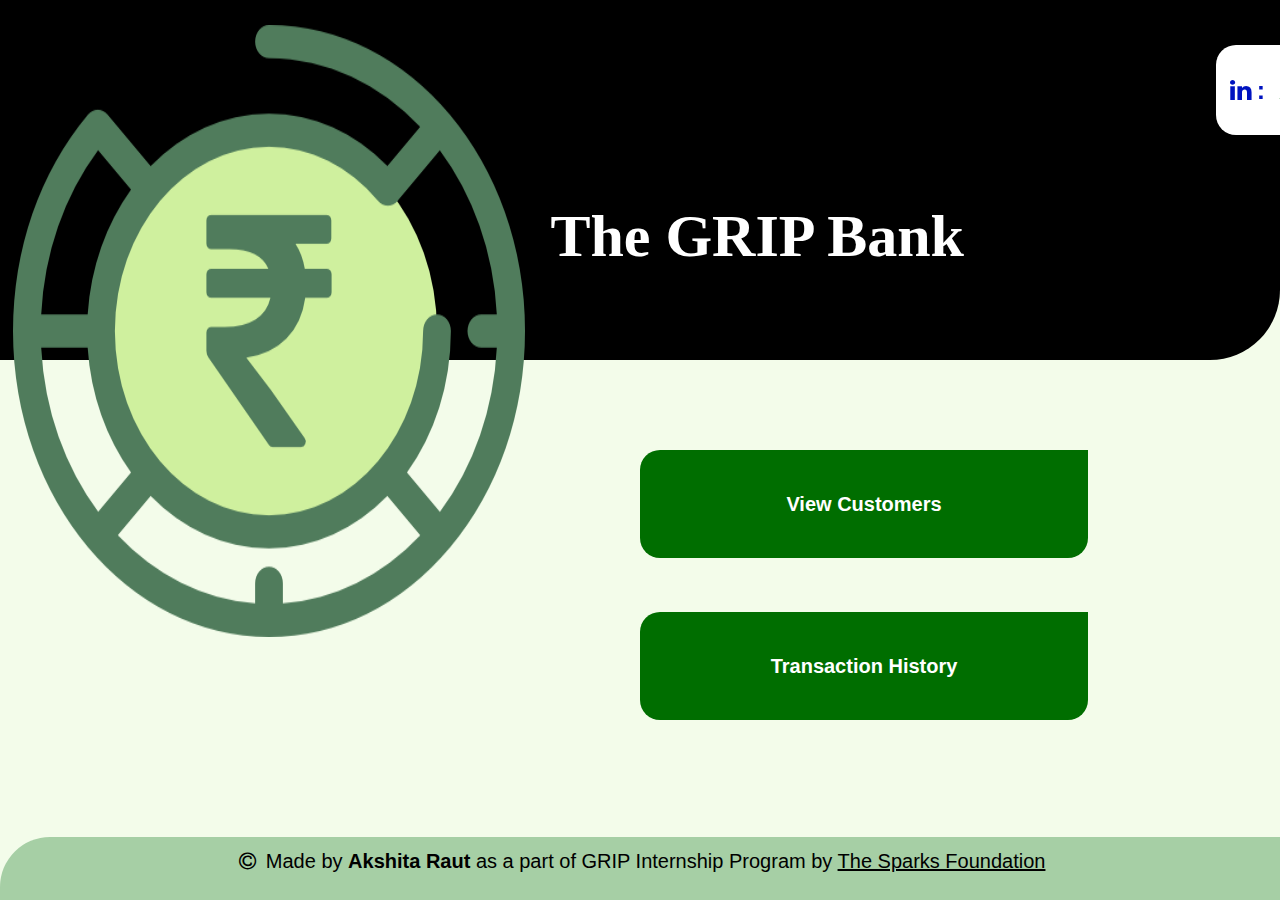
<file: index.html>
<!DOCTYPE html>
<html lang="en">
<head>
    <meta charset="UTF-8">
    <meta http-equiv="X-UA-Compatible" content="IE=edge">
    <meta name="viewport" content="width=device-width, initial-scale=1.0">
    <link rel="stylesheet" href="home.css">
    <link rel="stylesheet" href="https://cdnjs.cloudflare.com/ajax/libs/font-awesome/4.7.0/css/font-awesome.min.css">
    <link rel="icon" href="icontab.png" type="image/x-icon">

    <style>
        #options{
            width: 35%;
            left: 50%;
        }
        #options > div{
            height: 30%;
        }
        #options > #t{
            top: 45%;
        }
    </style>

    <title>Home</title>
</head>
<body>

    <div id="logo">
        <img src="icontab.png" alt="logo">
        <h1>The <a href="index.html" style="text-decoration: none; color: white;;">GRIP</a> Bank</h1>
    </div>

    <div id="options">
        <div id="vc" class="op">
            <a href="viewcust.php">View Customers</a>
        </div>
        <div id="t" class="op">
            <a href="history.php">Transaction History</a>
        </div>
    </div>

    <div id="cr">
        <div>
            <i class="fa fa-fw fa-copyright"></i>
            Made by <b>Akshita Raut</b> as a part of GRIP Internship Program by <a href="https://internship.thesparksfoundation.info/">The Sparks Foundation</a>
        </div>
    </div>

    <div id="contact">
        &nbsp;<i class="fa fa-fw fa-linkedin"></i> : &nbsp; <a href="https://www.linkedin.com/in/akshita-raut/">Akshita Raut</a>
    </div>
    
</body>
</html>
</file>
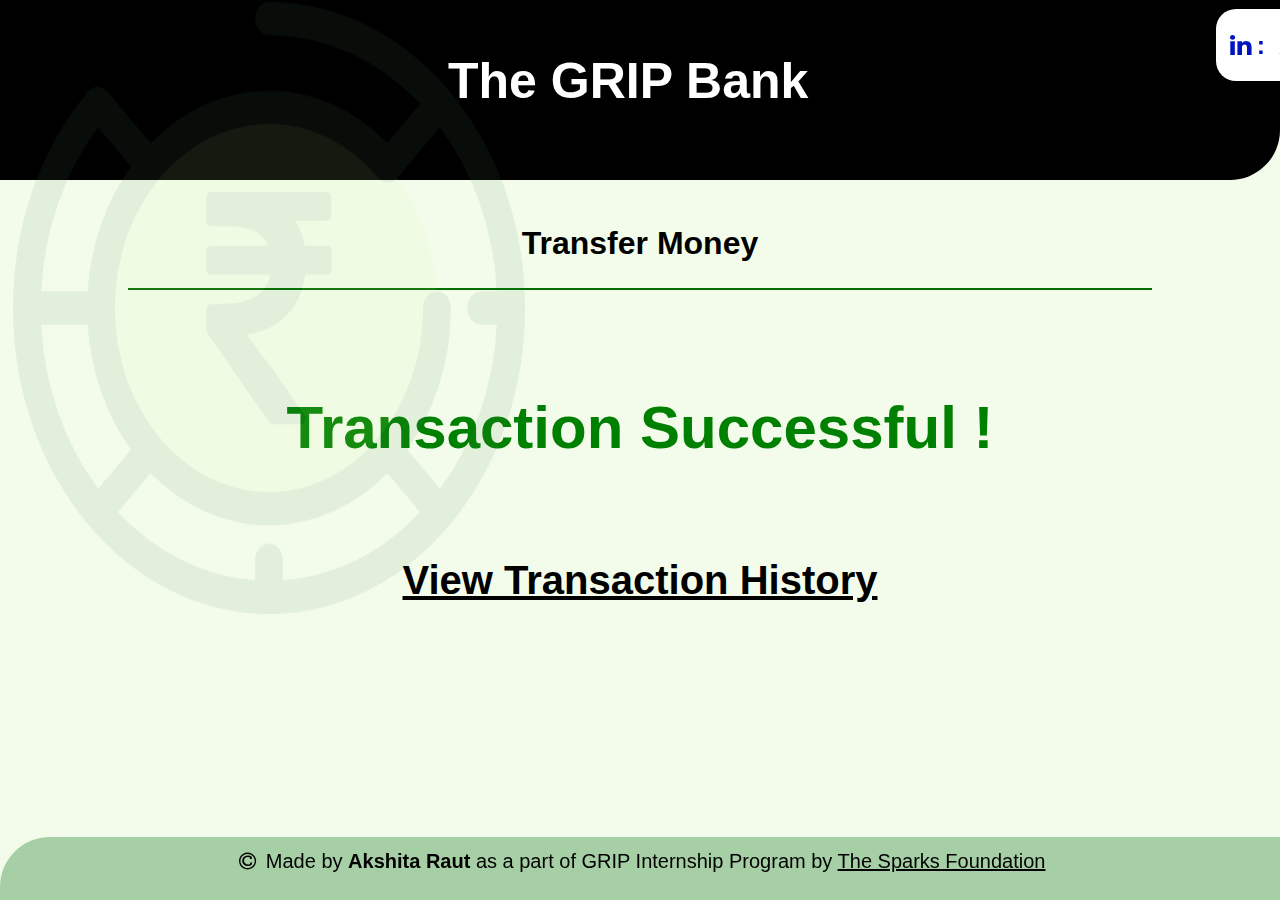
<file: success.html>
<!DOCTYPE html>
<html lang="en">
<head>
    <meta charset="UTF-8">
    <meta http-equiv="X-UA-Compatible" content="IE=edge">
    <meta name="viewport" content="width=device-width, initial-scale=1.0">
    <link rel="stylesheet" href="success.css">
    <link rel="stylesheet" href="https://cdnjs.cloudflare.com/ajax/libs/font-awesome/4.7.0/css/font-awesome.min.css">
    <link rel="icon" href="icontab.png" type="image/x-icon">
    <title>Success</title>
</head>
<body>

    <div id="logo">
        <img src="icontab.png" alt="logo">
        <h1>The <a href="index.html" style="text-decoration: none; color: white;">GRIP</a> Bank</h1>
    </div>

    <div id="contact">
        &nbsp;<i class="fa fa-fw fa-linkedin"></i> : &nbsp; <a href="https://www.linkedin.com/in/akshita-raut/">Akshita Raut</a>
    </div>

    <div id="cr">
        <div>
            <i class="fa fa-fw fa-copyright"></i>
            Made by <b>Akshita Raut</b> as a part of GRIP Internship Program by <a href="https://internship.thesparksfoundation.info/">The Sparks Foundation</a>
        </div>
    </div>

    <div id="topic">
        <h1>Transfer Money</h1>
    </div>

    <div id="op">
        <p>Transaction Successful !</p>
        <div><a href="history.php">View Transaction History</a></p></div>
        
    </div>
    
</body>
</html>
</file>
<file: home.css>
body{
    overflow: hidden;
    background: rgb(243, 252, 234);
}

#logo{
    background-color: rgb(0, 0, 0);
    width: 100%;
    position: fixed;
    border-radius: 0 0 70px 0;
    height: 40%;
    left: 0%;
    top: 0%;
    z-index: 10;
}

#logo > img{
    height: 170%;
    width: 40%;
    left: 1%;
    top: 7%;
    position: absolute;
}

#logo >h1{
    font-size: 60px;
    /* font-weight: bold; */
    position: absolute;
    left: 43%;
    top: 45%;
    color: white;
}

/* #logo > h1 > a{
    text-decoration: none;
    color: ;
} */

#options{
    /* border: red 2px solid; */
    height: 40%;
    width: 25%;
    position: absolute;
    left: 55%;
    top: 50%;
}

#options>div{
    /* border: 2px blue solid; */
    height: 20%;
    width: 100%;
    position: absolute;
    background: rgb(0, 110, 0);
    border-radius: 20px 0 20px 20px;
    display: flex;
    align-items: center;
    justify-content: center;
    font-size: 20px;
    cursor: pointer;
}

#options div:hover{
    background: rgba(0, 0, 0, 0);
    border: 2px solid rgb(0, 110, 0);
}

#options div:hover > a{
    color: rgb(0, 110, 0);
}

.op > a{
    text-decoration: none;
    color: white;
    font-weight: bold;
    font-family: 'Segoe UI', Tahoma, Geneva, Verdana, sans-serif;
    left: 20%;
}

#vc{
    top: 0%;
}
#t{
    top: 30%;
}
#h{
    top: 60%;
}

#cr{
    height: 7%;
    width: 100%;
    left: 0%;
    bottom: 0%;
    position: absolute;
    border-radius: 50px 0 0 0;
    background: rgb(166, 207, 165);
    display: flex;
    align-items: center;
    justify-content: center;
}

#cr > div{
    color: rgb(0, 0, 0);
    font-size: 20px;
    top: 20%;
    position: absolute;
    font-family: 'Segoe UI', Tahoma, Geneva, Verdana, sans-serif;
}

#cr > div > a{
    text-decoration: underline;
    color: rgb(0, 0, 0);
}

#contact{
    background: white;
    color: rgb(0, 19, 192);
    height: 10%;
    width: 17%;
    position: absolute;
    top: 5%;
    z-index: 20;
    font-size: 25px;
    display: flex;
    align-items: center;
    justify-content: center;
    border-radius: 20px 0 0 20px;
    font-family:'Segoe UI', Tahoma, Geneva, Verdana, sans-serif;
    right: -12%;
    font-weight: bold;
    cursor: pointer;
}

#contact > a{
    text-decoration: none;
    color: rgb(0, 110, 0);
}

#contact:hover{
    right: 0%;
}
</file>
<file: success.css>
body{
    background: rgb(243, 252, 234);
    overflow-x: hidden;
    font-family: 'Segoe UI', Tahoma, Geneva, Verdana, sans-serif;
}

#logo{
    background-color: rgb(0, 0, 0);
    width: 100%;
    position: fixed;
    border-radius: 0 0 50px 0;
    height: 20%;
    left: 0%;
    top: 0%;
    z-index: 10;
}

#logo > img{
    height: 340%;
    width: 40%;
    left: 1%;
    top: 1%;
    position: absolute;
    z-index: -1;
    opacity: 0.1;
}

#logo > h1{
    font-size: 50px;
    /* font-weight: bold; */
    position: absolute;
    left: 35%;
    top: 10%;
    color: #ffffff;
    z-index: 5;
}

#contact{
    background: white;
    color: rgb(0, 19, 192);
    height: 8%;
    width: 17%;
    position: fixed;
    top: 1%;
    z-index: 20;
    font-size: 25px;
    display: flex;
    align-items: center;
    justify-content: center;
    border-radius: 20px 0 0 20px;
    font-family:'Segoe UI', Tahoma, Geneva, Verdana, sans-serif;
    right: -12%;
    font-weight: bold;
    cursor: pointer;
}

#contact > a{
    text-decoration: none;
    color: rgb(0, 110, 0);
}

#contact:hover{
    right: 0%;
}

#cr{
    height: 7%;
    width: 100%;
    left: 0%;
    bottom: 0%;
    position: fixed;
    border-radius: 50px 0 0 0;
    background: rgb(166, 207, 165);
    display: flex;
    align-items: center;
    justify-content: center;
}

#cr > div{
    color: rgb(0, 0, 0);
    font-size: 20px;
    top: 20%;
    position: absolute;
    font-family: 'Segoe UI', Tahoma, Geneva, Verdana, sans-serif;
}

#cr > div > a{
    text-decoration: underline;
    color: rgb(0, 0, 0);
}

#topic{
    /* border: 2px red solid; */
    top: 22%;
    left: 10%;
    position: absolute;
    height: 10%;
    width: 80%;
    display: flex;
    align-items: center;
    justify-content: center;
    color: black;
    opacity: 1;
    border-bottom: 2px rgb(0, 110, 0) solid;
}

#op{
       /* border: 2px red solid; */
       height: 50%;
       width: 100%;
       top: 37%;
       left: 0%;
       color: green;
       font-family: 'Segoe UI', Tahoma, Geneva, Verdana, sans-serif;
       /* font-size: 60px; */
       font-weight: bold;
       position: absolute;
       display: flex;
       /* align-items: center; */
       justify-content: center;
}

#op > p{
       font-size: 60px;
}

#op > div{
    position: absolute;
    top: 50%;
    font-size: 40px;
}

#op>div>a{
    color: black;
}
</file>
